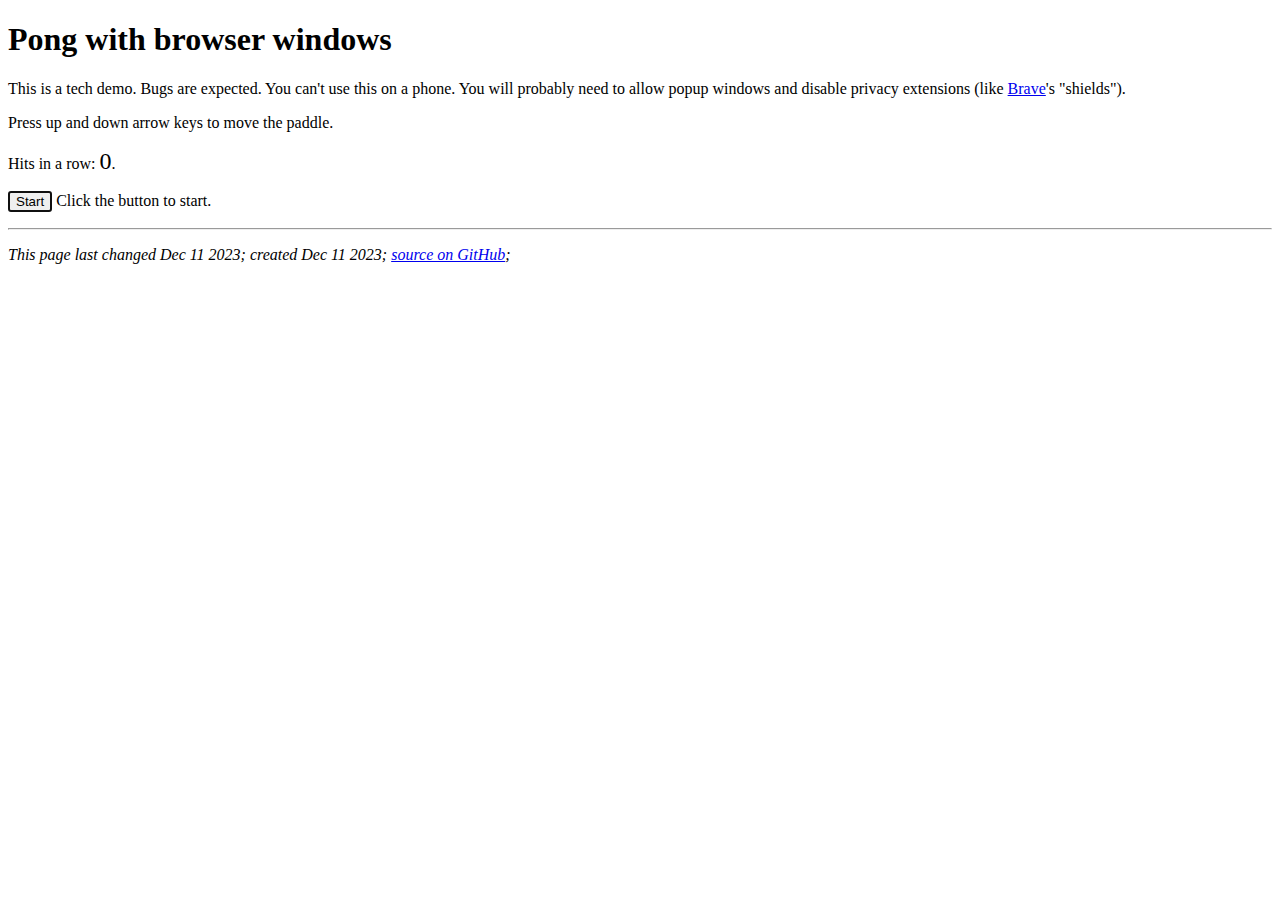
<file: index.html>
<!DOCTYPE html>
<html lang="en-ca">
    <head>
        <meta charset="utf-8" />
        <meta name="viewport" content="width=device-width, initial-scale=1" />
        <meta
            name="description"
            content="Play pong against a wall with web browser windows"
        />

        <title>Pong with browser windows</title>

        <link href="/favicon.svg" rel="icon" />
        <link href="/favicon.png" rel="icon" />
        <link href="/favicon.ico" rel="icon" />
        <link rel="stylesheet" href="style.css" />

        <script src="script.js" defer></script>
        <script defer src="https://a.joekoop.com/script.js" data-website-id="74ece417-fbb4-4324-90f1-1d695a5f483f"></script>
    </head>

    <body>
        <h1>Pong with browser windows</h1>

        <noscript>This page requires JavaScript.</noscript>
        <p>
            This is a tech demo. Bugs are expected. You can't use this on a
            phone. You will probably need to allow popup windows and disable
            privacy extensions (like
            <a href="https://brave.com/" target="_blank">Brave</a>'s "shields").
        </p>
        <p>Press up and down arrow keys to move the paddle.</p>
        <p>Hits in a row: <span id="score">0</span>.</p>
        <p>
            <button onclick="init()" autofocus>Start</button>
            Click the button to start.
        </p>

        <hr />
        <p>
            <i>
                This page last changed Dec 11 2023; created Dec 11 2023;
                <a
                    target="_blank"
                    href="https://github.com/jkoop/pong-with-windows"
                    >source on GitHub</a
                >;
            </i>
        </p>
    </body>
</html>
</file>
<file: style.css>
#score {
    font-size: x-large;
}
</file>
